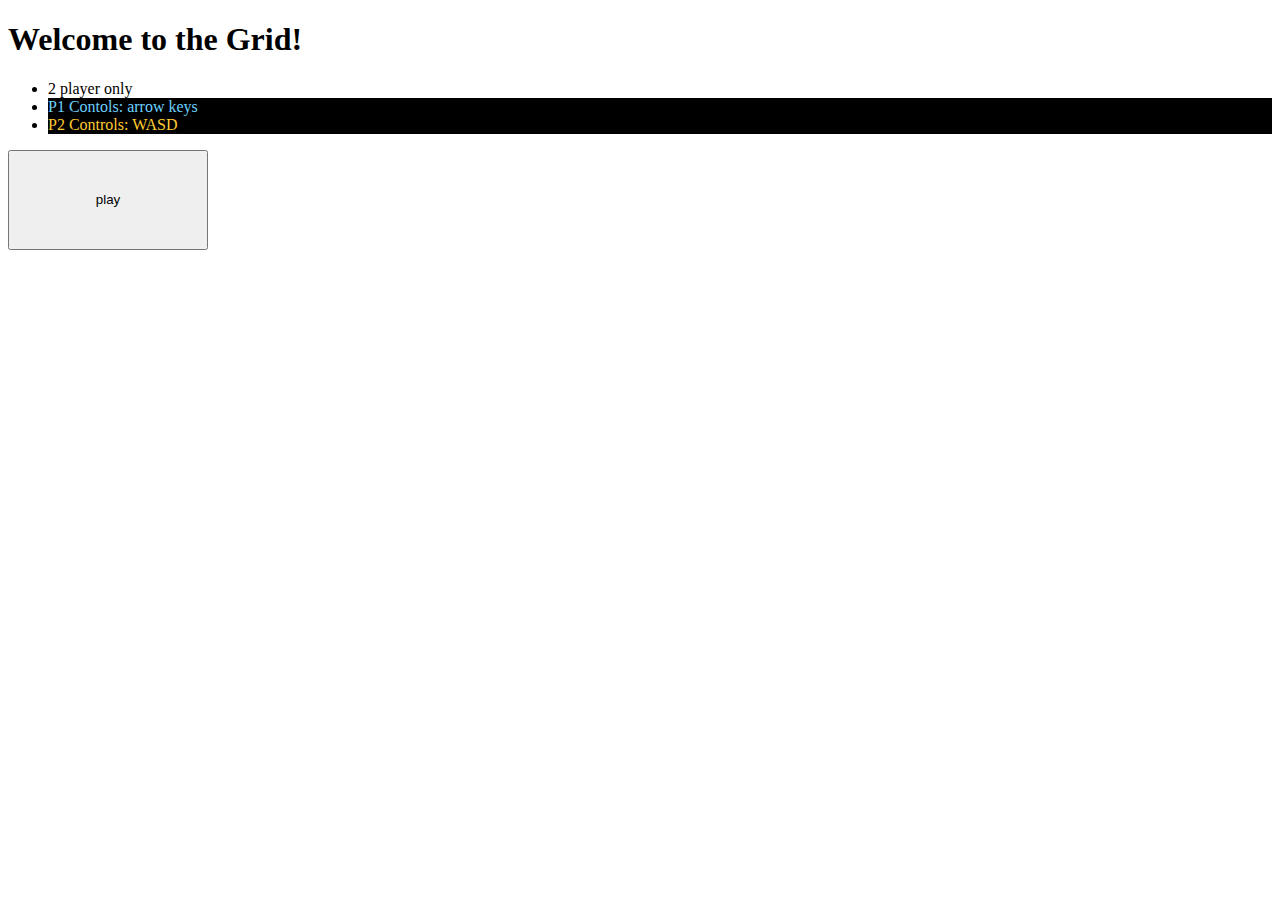
<file: index.html>
<!DOCTYPE html>
<html lang="en">
<head>
    <meta charset="UTF-8">
    <title>The Grid</title>

    <link rel="stylesheet" href="index.css">
</head>
<body>
<h1>Welcome to the Grid!</h1>

<ul>
    <li>2 player only</li>
    <li><div id="p1">P1 Contols: arrow keys</div></li>
    <li><div id="p2">P2 Controls: WASD</div></li>
</ul>

<form action="snake.html">
    <button href="snake.html">play</button>
</form>

</body>
</html>
</file>
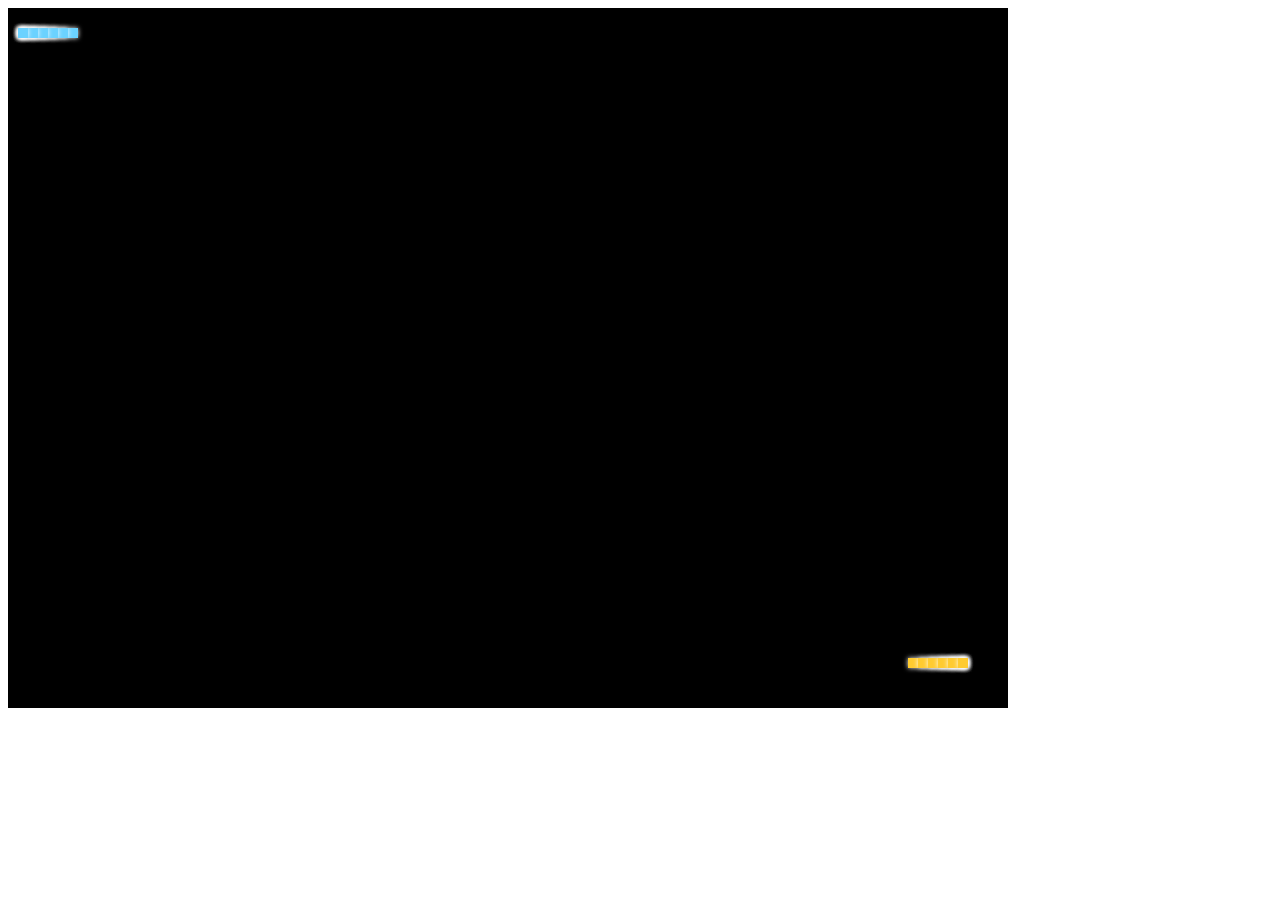
<file: snake.html>
<!DOCTYPE html>
<html lang="en">
<head>
    <meta charset="UTF-8">
    <title>The Grid</title>

    <script src="https://ajax.googleapis.com/ajax/libs/jquery/3.2.1/jquery.min.js"></script>
</head>
<body>
<canvas id="snakeCan" width="1000" height="700"></canvas>

<script src="snake.js"></script>

</body>
</html>
</file>
<file: index.css>
#p1{
    background-color: black;
    color: #6bd2ff;
}

#p2{
    background-color: black;
    color: #ffcb30;
}

button{
    height: 100px;
    width: 200px;
}
</file>
